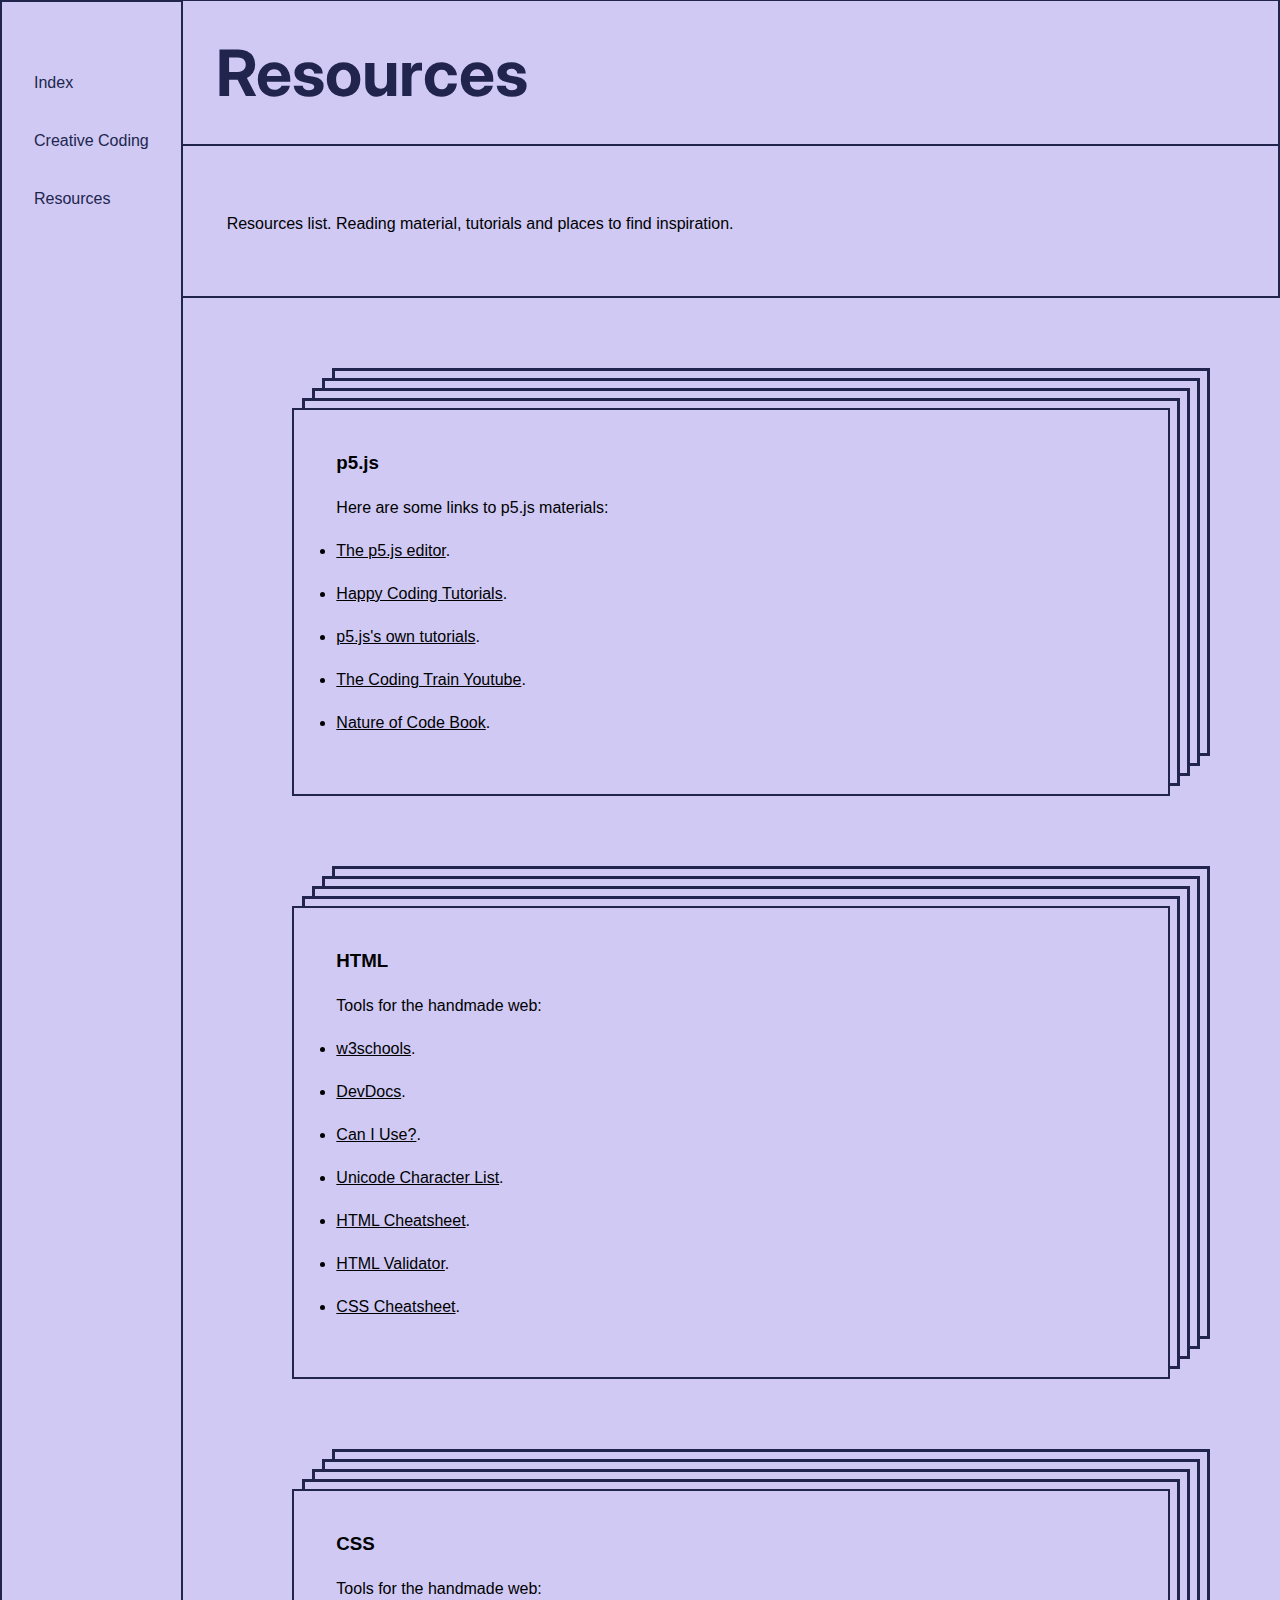
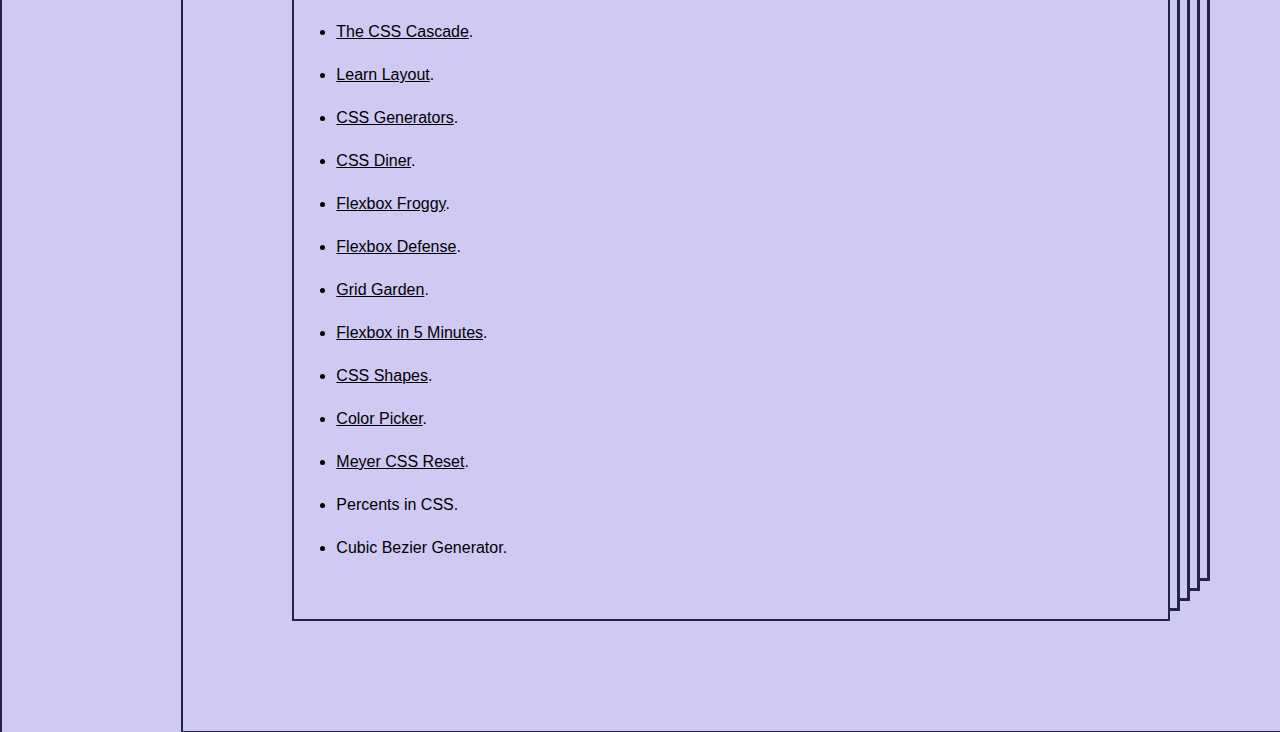
<file: resources.html>
<!DOCTYPE html>
<html lang="en">

<head>
    <meta charset="UTF-8">
    <link rel="stylesheet" href="./assets/style/resources.css">
    <meta name="viewport" content="width=device-width, initial-scale=1.0">
    <link href="https://fonts.googleapis.com/css2?family=Inter:wght@400;700&display=swap" rel="stylesheet">
    <title>Softer Creative Coding Course</title>
</head>

<body>
    <input type="checkbox" id="menu-toggle">
    <label for="menu-toggle" class="burger">
        <span></span>
        <span></span>
        <span></span>
    </label>

    <div class="layout">
        <nav class="navbar">
            <div class="nav-links">
                <a href="./index.html">Index</a>
                <a href="./softercc.html">Creative Coding</a>
                <a href="#">Resources</a>
            </div>
        </nav>

        <div class="content-area">
            <div class="top-index">
                <h1 class="headline">Resources</h1>
            </div>
            <div class="hello-box">
                <p>
                    Resources list. Reading material, tutorials and places to find inspiration.
                </p>
            </div>
            <div class="shadow-of-shadows">
                <h3>p5.js</h3>
                <p>Here are some links to p5.js materials:</p>
                <ul>
                    <li>
                        <p><a href="https://editor.p5js.org/">The p5.js editor</a>.</p>
                    </li>
                    <li>
                        <p><a href="https://happycoding.io/tutorials/p5js/">Happy Coding Tutorials</a>.</p>
                    </li>
                    <li>
                        <p><a href="https://p5js.org/tutorials/">p5.js's own tutorials</a>.</p>
                    </li>
                    <li>
                        <p><a href="https://www.youtube.com/thecodingtrain">The Coding Train Youtube</a>.</p>
                    </li>
                    <li>
                        <p><a href="https://natureofcode.com/">Nature of Code Book</a>.</p>
                    </li>
                </ul>
            </div>

            <div class="shadow-of-shadows">
                <h3>HTML</h3>
                <p>Tools for the handmade web:</p>
                <ul>
                    <li>
                        <p><a href="https://www.w3schools.com/">w3schools</a>.</p>
                    </li>
                    <li>
                        <p><a href="https://devdocs.io/">DevDocs</a>.</p>
                    </li>
                    <li>
                        <p><a href="https://caniuse.com/">Can I Use?</a>.</p>
                    </li>
                    <li>
                        <p><a href="https://unilist.raphaelbastide.com/">Unicode Character List</a></a>.</p>
                    </li>
                    <li>
                        <p><a href="http://lesliefranke.com/files/reference/htmlcheatsheet.html">HTML
                                Cheatsheet</a></a>.</p>
                    </li>
                    <li>
                        <p><a href="https://validator.w3.org/">HTML Validator</a></a>.</p>
                    </li>
                    <li>
                        <p><a href="http://lesliefranke.com/files/reference/csscheatsheet.html">CSS Cheatsheet</a></a>.
                        </p>
                    </li>
                </ul>
            </div>


            <div class="shadow-of-shadows">
                <h3>CSS</h3>
                <p>Tools for the handmade web:</p>
                <ul>
                    <li>
                        <p><a href="https://2019.wattenberger.com/blog/css-cascade">The CSS Cascade</a>.</p>
                    </li>
                    <li>
                        <p><a href="http://learnlayout.com/">Learn Layout</a>.</p>
                    </li>
                    <li>
                        <p><a href="https://html-css-js.com/css/generator/">CSS Generators</a>.</p>
                    </li>
                    <li>
                        <p><a href="http://flukeout.github.io/">CSS Diner</a></a>.</p>
                    </li>
                    <li>
                        <p><a href="https://flexboxfroggy.com/">Flexbox Froggy</a></a>.</p>
                    </li>
                    <li>
                        <p><a href="http://www.flexboxdefense.com/">Flexbox Defense</a></a>.</p>
                    </li>
                    <li>
                        <p><a href="https://cssgridgarden.com/">Grid Garden</a></a>.</p>
                    </li>
                    <li>
                        <p><a href="https://cvan.io/flexboxin5">Flexbox in 5 Minutes</a>.</p>
                    </li>
                    <li>
                        <p><a href="https://css-tricks.com/the-shapes-of-css/">CSS Shapes</a>.</p>
                    </li>
                    <li>
                        <p><a href="https://developer.mozilla.org/en-US/docs/Web/CSS/CSS_Colors/Color_picker_tool">Color
                                Picker</a>.</p>
                    </li>
                    <li>
                        <p><a href="https://meyerweb.com/eric/tools/css/reset/">Meyer CSS Reset</a></a>.</p>
                    </li>
                    <li>
                        <p><a href="https://2019.wattenberger.com/blog/css-percents"></a>Percents in CSS</a>.</p>
                    </li>
                    <li>
                        <p><a href="https://cubic-bezier.com/"></a>Cubic Bezier Generator</a>.</p>
                    </li>
                </ul>
            </div>
        </div>
    </div>
    <script>
        function toggleMenu() {
            const nav = document.getElementById('navbar');
            nav.classList.toggle('show');
        }
    </script>
</body>

</html>
</file>
<file: assets/style/resources.css>
* {
    margin: 0;
    padding: 0;
    box-sizing: border-box;
    font-family: Arial, Helvetica, sans-serif;
}

body {
    background-color: #CFC9F4;
    background-attachment: fixed;
    background-repeat: no-repeat;
    overflow-x: hidden;
}

main {
    margin-top: 3%;
}

hr {
    background: #21254D;
    border: 0;
    height: 2px;
    margin: 10px;
}

h1 {
    font-family: 'Inter', sans-serif;
    font-size: 400%;
    color: #21254D;
    margin-bottom: 7%;
}

h2 {
    font-family: 'Inter', sans-serif;
    font-size: 1.5rem;
    color: #FF3B0F;
    margin-top: 7%;
}

p {
    margin: 25px 0 20px;
}

p a {
    color: black;
}

p a:hover {
    color: #FF3B0F;
    background: #FFB2D9;
}

::selection {
    background: #FFB2D9;
    color: #FF3B0F;
}

.landing {
    display: flex;
    flex-direction: column;
    padding: 10px;
}

.top-index {
    display: flex;
    flex-direction: row;
    border-top: 1px solid #21254D;
    border-left: 0px solid #21254D;
    border-right: 2px solid #21254D;
    border-bottom: 1px solid #21254D;
    border-bottom: 2px solid #21254D;
}

.headline {
    margin: 3%;
}

.hello-box {
    border-top: 0px solid #21254D;
    border-left: 0px solid #21254D;
    border-bottom: 2px solid #21254D;
    border-right: 2px solid #21254D;
    padding: 4%;
    margin-bottom: 10%;
}

.shadow-of-shadows {
    margin: 10%;
    box-shadow: rgb(33, 37, 77) 0px 0px 0px 2px inset, rgb(207, 201, 244) 10px -10px 0px -3px, rgb(33, 37, 77) 10px -10px, rgb(207, 201, 244) 20px -20px 0px -3px, rgb(33, 37, 77) 20px -20px, rgb(207, 201, 244) 30px -30px 0px -3px, rgb(33, 37, 77) 30px -30px, rgb(207, 201, 244) 40px -40px 0px -3px, rgb(33, 37, 77) 40px -40px;
    padding: 4%;
}

.layout {
    display: flex;
    flex-direction: row;
    min-height: 100vh;
}

.content-area {
    flex: 1;
    box-sizing: border-box;
    border-top: 0px solid #21254D;
    border-left: 0px solid #21254D;
    border-bottom: 1px solid #21254D;
}

.burger {
  display: none;
  position: fixed;
  top: 1rem;
  left: 0.5rem;
  z-index: 2001;
  cursor: pointer;
  flex-direction: column;
  gap: 5px;
}

.burger span {
  display: block;
  width: 20px;
  height: 3px;
  background-color: #21254D;
}

/* Sidebar styles */
.navbar {
  background-color: #CFC9F4;
  display: flex;
  flex-direction: column;
  align-items: center;
  padding: 2rem 1rem;
  box-sizing: border-box;
  border-left: 2px solid #21254D;
  border-top: 2px solid #21254D;
  border-right: 2px solid #21254D;
  flex-shrink: 0;
}


.nav-links {
  display: flex;
  flex-direction: column;
  gap: 1.5rem;
  margin-top: 2rem;
}

.nav-links a {
  color: #21254D;
  text-decoration: none;
  padding: 0.5rem 1rem;
}

.nav-links a:hover {
  color: blue;
  background: #FFA4E0;
  border-radius: 4px;
}

/* Responsive behavior */
@media (max-width: 768px) {
  .burger {
    display: flex;
  }

  .navbar {
    transform: translateX(100%);
  }

  #menu-toggle:checked~.navbar {
    transform: translateX(0);
  }
}

@media (max-width: 768px) {
  .burger {
    display: flex;
  }

  .navbar {
    position: absolute;
    top: 0;
    left: 0;
    width: 200px;
    height: 100vh;
    transform: translateX(-100%);
    transition: transform 0.3s ease;
    z-index: 1000;
  }

  #menu-toggle:checked + .burger + .layout .navbar {
    transform: translateX(0);
  }

  .layout {
    margin-left: 0;
    flex-direction: column;
  }
}
#menu-toggle {
  display: none;
}
</file>
